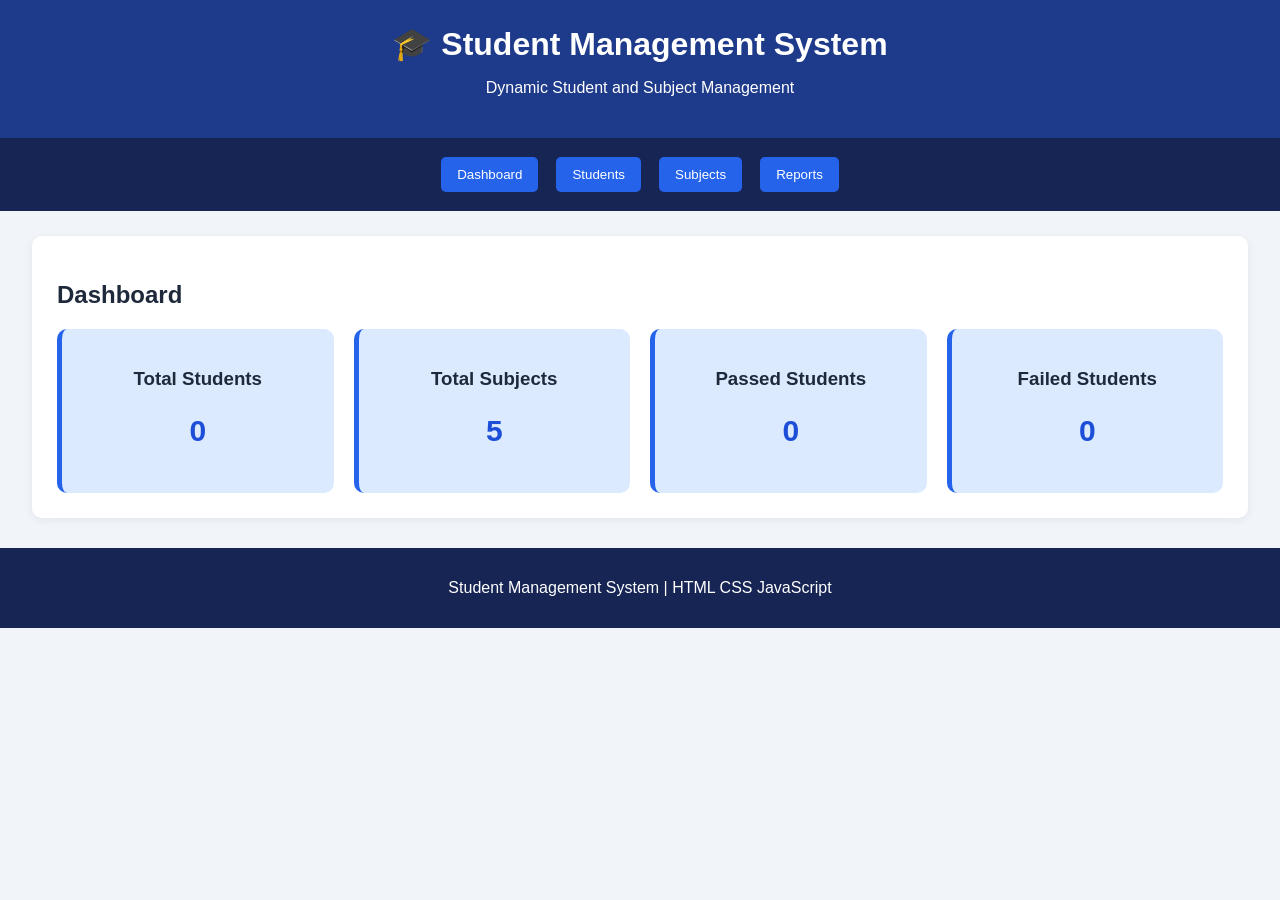
<file: index.html>
<!DOCTYPE html>
<html lang="en">
<head>
    <meta charset="UTF-8">
    <meta name="viewport"
          content="width=device-width, initial-scale=1.0">

    <title>Student Management System</title>

    <link rel="stylesheet" href="style.css">
</head>
<body>

<header>
    <h1>🎓 Student Management System</h1>
    <p>Dynamic Student and Subject Management</p>
</header>

<nav>
    <button onclick="showSection('dashboard')">Dashboard</button>
    <button onclick="showSection('students')">Students</button>
    <button onclick="showSection('subjects')">Subjects</button>
    <button onclick="showSection('reports')">Reports</button>
</nav>

<main>

    <!-- Dashboard -->
    <section id="dashboard" class="section active">
        <h2>Dashboard</h2>

        <div class="cards">
            <div class="card">
                <h3>Total Students</h3>
                <h2 id="totalStudents">0</h2>
            </div>

            <div class="card">
                <h3>Total Subjects</h3>
                <h2 id="totalSubjects">0</h2>
            </div>

            <div class="card">
                <h3>Passed Students</h3>
                <h2 id="passedStudents">0</h2>
            </div>

            <div class="card">
                <h3>Failed Students</h3>
                <h2 id="failedStudents">0</h2>
            </div>
        </div>
    </section>

    <!-- Student Management -->
    <section id="students" class="section">
        <h2>Student Management</h2>

        <form id="studentForm">
            <input type="hidden" id="editIndex">

            <label>Student ID</label>
            <input type="text" id="studentId"
                   placeholder="Enter Student ID" required>

            <label>Student Name</label>
            <input type="text" id="studentName"
                   placeholder="Enter Student Name" required>

            <h3>Enter Subject Marks</h3>

            <div id="marksFields"></div>

            <button type="submit" id="saveButton">
                Add Student
            </button>

            <button type="button" onclick="resetForm()">
                Reset
            </button>
        </form>

        <h3>Student Records</h3>

        <input type="text" id="search"
               placeholder="Search student..."
               oninput="renderStudents()">

        <select id="resultFilter"
                onchange="renderStudents()">
            <option value="ALL">All Students</option>
            <option value="PASS">PASS</option>
            <option value="FAIL">FAIL</option>
        </select>

        <button onclick="exportCSV()">Export CSV</button>
        <button onclick="window.print()">Print</button>

        <div class="table-container">
            <table>
                <thead id="studentHead"></thead>
                <tbody id="studentBody"></tbody>
            </table>
        </div>
    </section>

    <!-- Subject Management -->
    <section id="subjects" class="section">
        <h2>Subject Management</h2>

        <form id="subjectForm">
            <input type="text" id="subjectName"
                   placeholder="Enter Subject Name" required>

            <button type="submit">Add Subject</button>
        </form>

        <h3>Available Subjects</h3>

        <div class="table-container">
            <table>
                <thead>
                    <tr>
                        <th>Serial No</th>
                        <th>Subject Name</th>
                        <th>Actions</th>
                    </tr>
                </thead>

                <tbody id="subjectBody"></tbody>
            </table>
        </div>
    </section>

    <!-- Reports -->
    <section id="reports" class="section">
        <h2>Student Reports</h2>

        <div class="table-container">
            <table>
                <thead>
                    <tr>
                        <th>Name</th>
                        <th>Total Marks</th>
                        <th>Percentage</th>
                        <th>Grade</th>
                        <th>Result</th>
                    </tr>
                </thead>

                <tbody id="reportBody"></tbody>
            </table>
        </div>
    </section>

</main>

<footer>
    <p>Student Management System | HTML CSS JavaScript</p>
</footer>

<script src="script.js"></script>

</body>
</html>
</file>
<file: style.css>
* {
    box-sizing: border-box;
}

body {
    margin: 0;
    font-family: Arial, sans-serif;
    background: #f1f5f9;
    color: #1e293b;
}

header {
    background: #1e3a8a;
    color: white;
    text-align: center;
    padding: 25px;
}

header h1 {
    margin: 0;
}

nav {
    background: #172554;
    padding: 15px;
    display: flex;
    justify-content: center;
    flex-wrap: wrap;
    gap: 10px;
}

button {
    background: #2563eb;
    color: white;
    border: none;
    padding: 10px 16px;
    border-radius: 5px;
    cursor: pointer;
    margin: 4px;
}

button:hover {
    background: #1d4ed8;
}

main {
    width: 95%;
    max-width: 1400px;
    margin: 25px auto;
}

.section {
    display: none;
    background: white;
    padding: 25px;
    border-radius: 10px;
    box-shadow: 0 2px 10px #00000010;
}

.section.active {
    display: block;
}

.cards {
    display: grid;
    grid-template-columns: repeat(
        auto-fit, minmax(180px, 1fr)
    );
    gap: 20px;
}

.card {
    background: #dbeafe;
    padding: 20px;
    text-align: center;
    border-radius: 10px;
    border-left: 5px solid #2563eb;
}

.card h2 {
    font-size: 30px;
    color: #1d4ed8;
}

form {
    background: #f8fafc;
    padding: 20px;
    margin-bottom: 25px;
    border-radius: 8px;
}

label {
    display: block;
    margin-top: 12px;
    font-weight: bold;
}

input, select {
    width: 100%;
    padding: 11px;
    margin: 7px 0;
    border: 1px solid #cbd5e1;
    border-radius: 5px;
    font-size: 15px;
}

input:focus, select:focus {
    outline: 2px solid #93c5fd;
}

#marksFields {
    display: grid;
    grid-template-columns: repeat(
        auto-fit, minmax(150px, 1fr)
    );
    gap: 10px;
}

.mark-field {
    background: #eaf2ff;
    padding: 10px;
    border-radius: 6px;
}

.table-container {
    width: 100%;
    overflow-x: auto;
    margin-top: 20px;
}

table {
    width: 100%;
    border-collapse: collapse;
    background: white;
    min-width: 650px;
}

th, td {
    border: 1px solid #cbd5e1;
    padding: 12px;
    text-align: center;
}

th {
    background: #dbeafe;
    color: #1e3a8a;
}

.pass {
    color: green;
    font-weight: bold;
}

.fail {
    color: red;
    font-weight: bold;
}

.edit {
    background: #16a34a;
}

.delete {
    background: #dc2626;
}

footer {
    text-align: center;
    background: #172554;
    color: white;
    padding: 15px;
    margin-top: 30px;
}

@media(max-width: 600px) {
    main {
        width: 98%;
    }

    .section {
        padding: 12px;
    }

    header h1 {
        font-size: 22px;
    }
}

@media print {
    header, nav, footer, form,
    #search, #resultFilter,
    section:not(#students) {
        display: none !important;
    }

    #students {
        display: block !important;
        box-shadow: none;
    }
}
</file>
<file: jashwini/style.css>
* {
    box-sizing: border-box;
}

body {
    margin: 0;
    font-family: Arial, sans-serif;
    background: #f1f5f9;
    color: #1e293b;
}

header {
    background: #1e3a8a;
    color: white;
    text-align: center;
    padding: 25px;
}

header h1 {
    margin: 0;
}

nav {
    background: #172554;
    padding: 15px;
    display: flex;
    justify-content: center;
    flex-wrap: wrap;
    gap: 10px;
}

button {
    background: #2563eb;
    color: white;
    border: none;
    padding: 10px 16px;
    border-radius: 5px;
    cursor: pointer;
    margin: 4px;
}

button:hover {
    background: #1d4ed8;
}

main {
    width: 95%;
    max-width: 1400px;
    margin: 25px auto;
}

.section {
    display: none;
    background: white;
    padding: 25px;
    border-radius: 10px;
    box-shadow: 0 2px 10px #00000010;
}

.section.active {
    display: block;
}

.cards {
    display: grid;
    grid-template-columns: repeat(
        auto-fit, minmax(180px, 1fr)
    );
    gap: 20px;
}

.card {
    background: #dbeafe;
    padding: 20px;
    text-align: center;
    border-radius: 10px;
    border-left: 5px solid #2563eb;
}

.card h2 {
    font-size: 30px;
    color: #1d4ed8;
}

form {
    background: #f8fafc;
    padding: 20px;
    margin-bottom: 25px;
    border-radius: 8px;
}

label {
    display: block;
    margin-top: 12px;
    font-weight: bold;
}

input, select {
    width: 100%;
    padding: 11px;
    margin: 7px 0;
    border: 1px solid #cbd5e1;
    border-radius: 5px;
    font-size: 15px;
}

input:focus, select:focus {
    outline: 2px solid #93c5fd;
}

#marksFields {
    display: grid;
    grid-template-columns: repeat(
        auto-fit, minmax(150px, 1fr)
    );
    gap: 10px;
}

.mark-field {
    background: #eaf2ff;
    padding: 10px;
    border-radius: 6px;
}

.table-container {
    width: 100%;
    overflow-x: auto;
    margin-top: 20px;
}

table {
    width: 100%;
    border-collapse: collapse;
    background: white;
    min-width: 650px;
}

th, td {
    border: 1px solid #cbd5e1;
    padding: 12px;
    text-align: center;
}

th {
    background: #dbeafe;
    color: #1e3a8a;
}

.pass {
    color: green;
    font-weight: bold;
}

.fail {
    color: red;
    font-weight: bold;
}

.edit {
    background: #16a34a;
}

.delete {
    background: #dc2626;
}

footer {
    text-align: center;
    background: #172554;
    color: white;
    padding: 15px;
    margin-top: 30px;
}

@media(max-width: 600px) {
    main {
        width: 98%;
    }

    .section {
        padding: 12px;
    }

    header h1 {
        font-size: 22px;
    }
}

@media print {
    header, nav, footer, form,
    #search, #resultFilter,
    section:not(#students) {
        display: none !important;
    }

    #students {
        display: block !important;
        box-shadow: none;
    }
}
</file>
